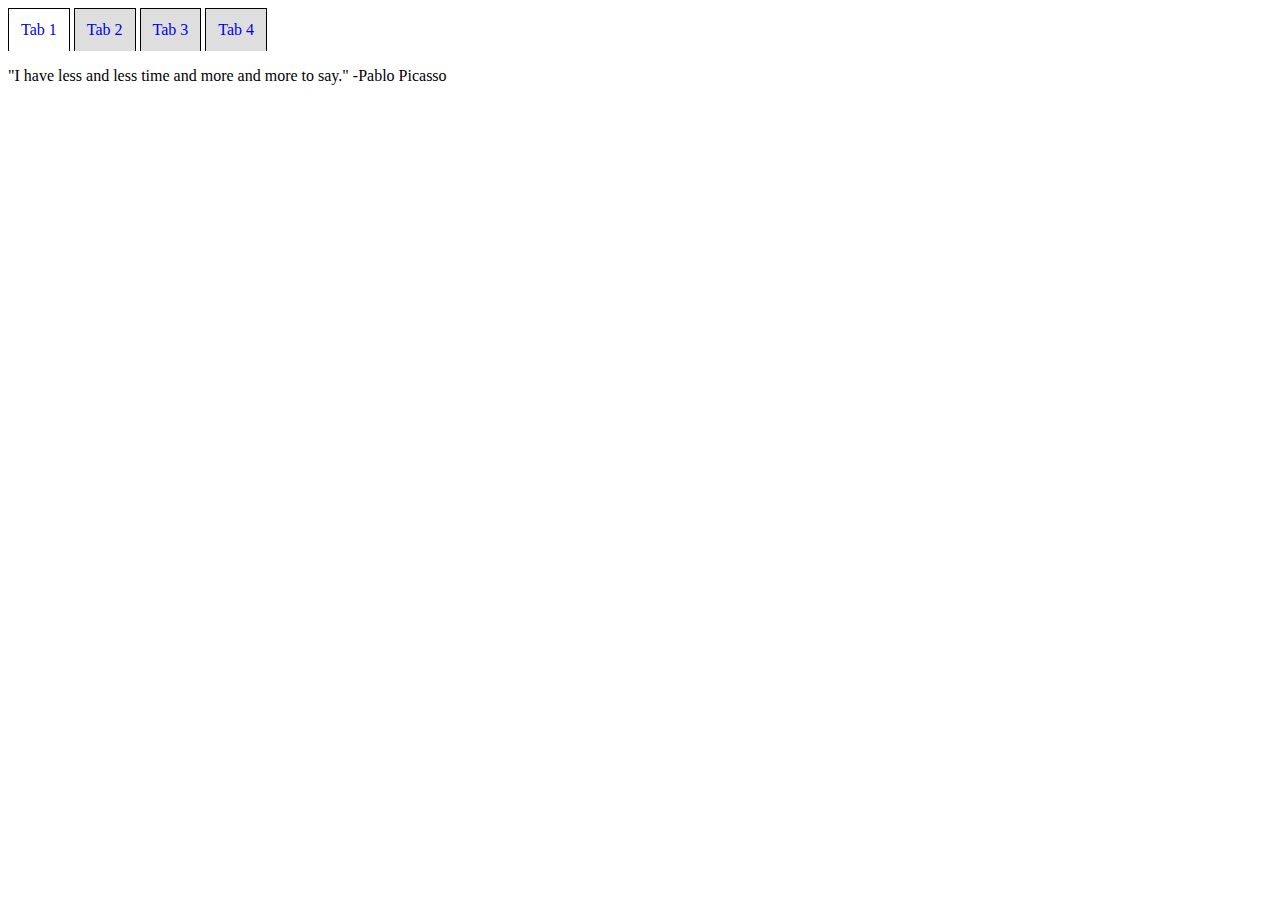
<file: tab1.html>
<!DOCTYPE html>
<html lang="en">
<head>
  <meta charset="utf-8">
  <title>Simple Tabs Demo</title>
  <link href="simpletabs.css" rel="stylesheet"> 
</head>
<body>

  <ul class="navbar">
    <a href="tab1.html"><li id="activetab">Tab 1</li></a>
    <a href="tab2.html"><li>Tab 2</li></a>
    <a href="tab3.html"><li>Tab 3</li></a>
    <a href="tab4.html"><li>Tab 4</li></a>
  </ul>
  
  <div class="pagecontent">
  <p>"I have less and less time and more and more to say." -Pablo Picasso</p>	
  </div>

</body>
</html>
</file>
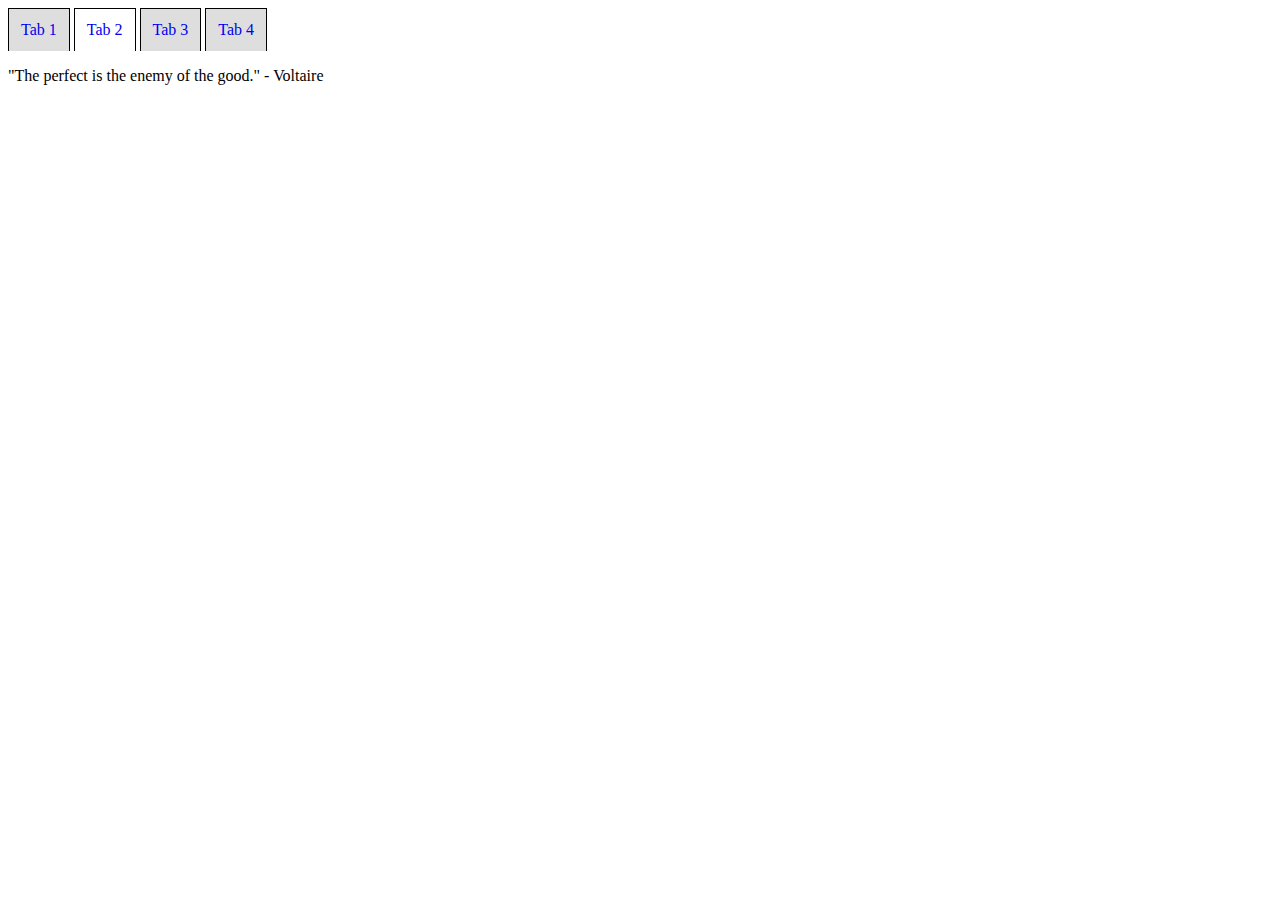
<file: tab2.html>
<!DOCTYPE html>
<html lang="en">
<head>
  <meta charset="utf-8">
  <title>Simple Tabs Demo</title>
  <link href="simpletabs.css" rel="stylesheet"> 
</head>
<body>

  <ul class="navbar">
    <a href="tab1.html"><li>Tab 1</li></a>
    <a href="tab2.html"><li id="activetab">Tab 2</li></a>
    <a href="tab3.html"><li>Tab 3</li></a>
    <a href="tab4.html"><li>Tab 4</li></a>
  </ul>
  
  <div class="pagecontent">
  <p>"The perfect is the enemy of the good." - Voltaire</p>	
  </div>

</body>
</html>
</file>
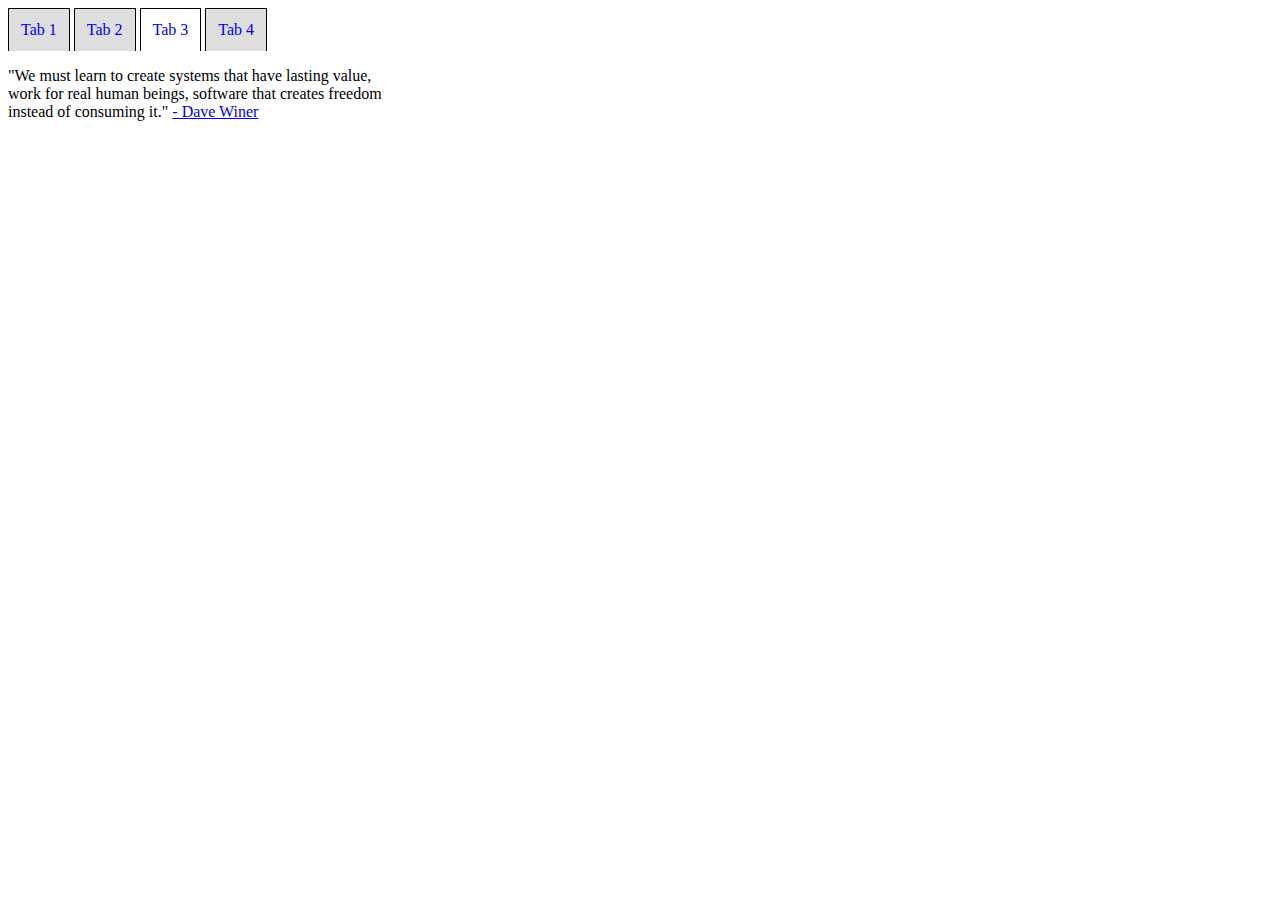
<file: tab3.html>
<!DOCTYPE html>
<html lang="en">
<head>
  <meta charset="utf-8">
  <title>Simple Tabs Demo</title>
  <link href="simpletabs.css" rel="stylesheet"> 
</head>
<body>

  <ul class="navbar">
    <a href="tab1.html"><li>Tab 1</li></a>
    <a href="tab2.html"><li>Tab 2</li></a>
    <a href="tab3.html"><li id="activetab">Tab 3</li></a>
    <a href="tab4.html"><li>Tab 4</li></a>
  </ul>

  
  <div class="pagecontent">
  <p>"We must learn to create systems that have lasting value, <br/>work for real human beings, software that creates freedom <br/> instead of consuming it." <a href="http://bit.ly/1b0XtJB">- Dave Winer</a><p>	
  </div>

</body>
</html>
</file>
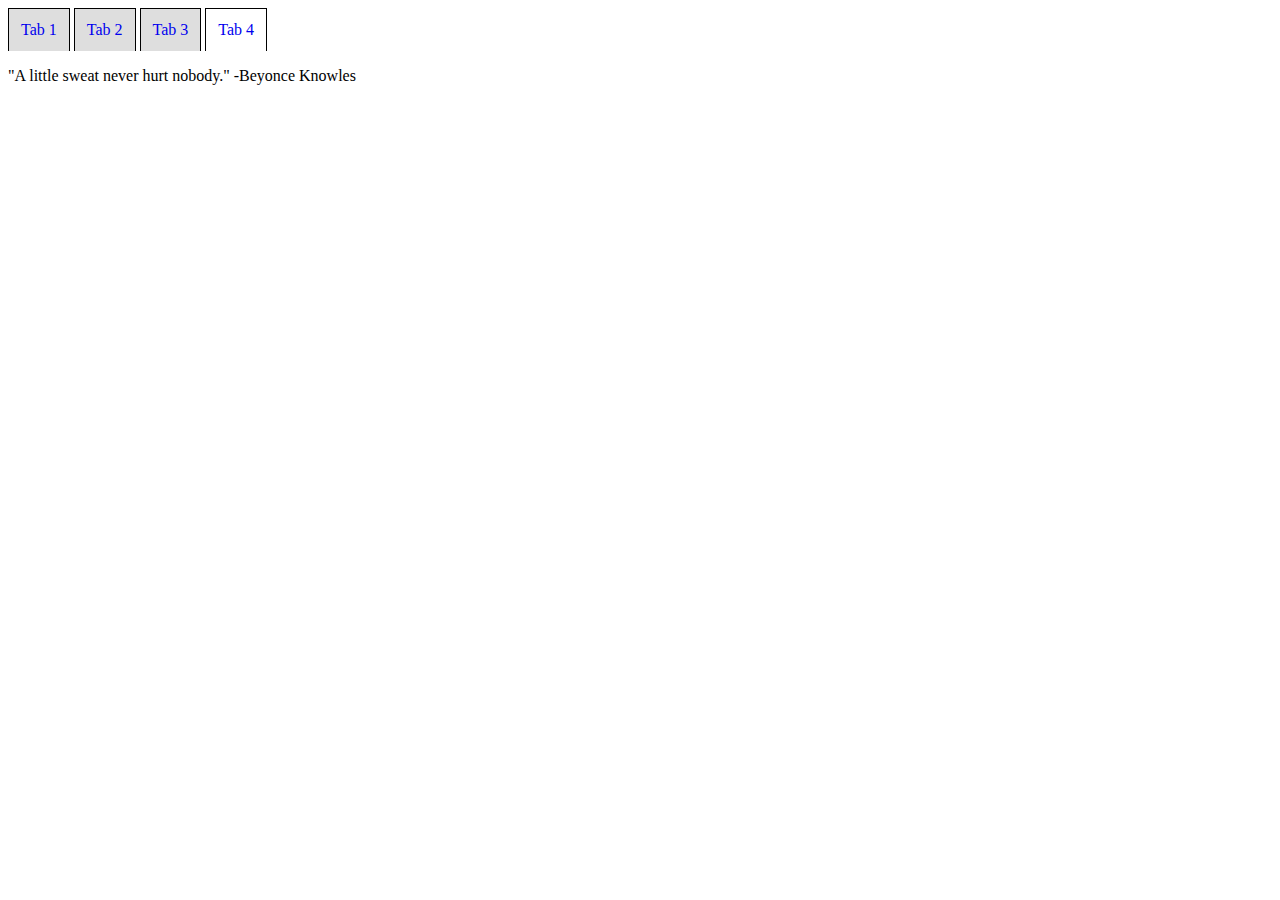
<file: tab4.html>
<!DOCTYPE html>
<html lang="en">
<head>
  <meta charset="utf-8">
  <title>Simple Tabs Demo</title>
  <link href="simpletabs.css" rel="stylesheet"> 
</head>
<body>

  <ul class="navbar">
    <a href="tab1.html"><li>Tab 1</li></a>
    <a href="tab2.html"><li>Tab 2</li></a>
    <a href="tab3.html"><li>Tab 3</li></a>
    <a href="tab4.html"><li id="activetab">Tab 4</li></a>
  </ul>

  <div class="pagecontent">
  <p>"A little sweat never hurt nobody." -Beyonce Knowles</p>	
  </div>

</body>
</html>
</file>
<file: simpletabs.css>
/** Simple Tabs 

Copyright (c) 2013, Peter McKay

Permission is hereby granted, free of charge, to any person obtaining a copy
of this software and associated documentation files (the "Software"), to deal
in the Software without restriction, including without limitation the rights
to use, copy, modify, merge, publish, distribute, sublicense, and/or sell
copies of the Software, and to permit persons to whom the Software is
furnished to do so, subject to the following conditions:

The above copyright notice and this permission notice shall be included in
all copies or substantial portions of the Software.

THE SOFTWARE IS PROVIDED "AS IS", WITHOUT WARRANTY OF ANY KIND, EXPRESS OR
IMPLIED, INCLUDING BUT NOT LIMITED TO THE WARRANTIES OF MERCHANTABILITY,
FITNESS FOR A PARTICULAR PURPOSE AND NONINFRINGEMENT. IN NO EVENT SHALL THE
AUTHORS OR COPYRIGHT HOLDERS BE LIABLE FOR ANY CLAIM, DAMAGES OR OTHER
LIABILITY, WHETHER IN AN ACTION OF CONTRACT, TORT OR OTHERWISE, ARISING FROM,
OUT OF OR IN CONNECTION WITH THE SOFTWARE OR THE USE OR OTHER DEALINGS IN
THE SOFTWARE. 

**/

.navbar {/* properties for the entire navigation area */
  display: block;
  list-style: none;
  margin: 0;
  padding: 0;
  }

.navbar li {/* properties for the individual navigation tabs */
  display: inline-block;
  margin: 0;
  padding: 0.75em;
  border: 1px black solid;
  border-bottom: none;
  background-color: #DEDEDE
  }
  
#activetab {/* properties to visually set off the "active" tab, meaning the current page's tab */
  background-color: white;
  }

.pagecontent {/* optional properties to keep content area consistent with navbar, or to differentiate it as needed */
  }
</file>
